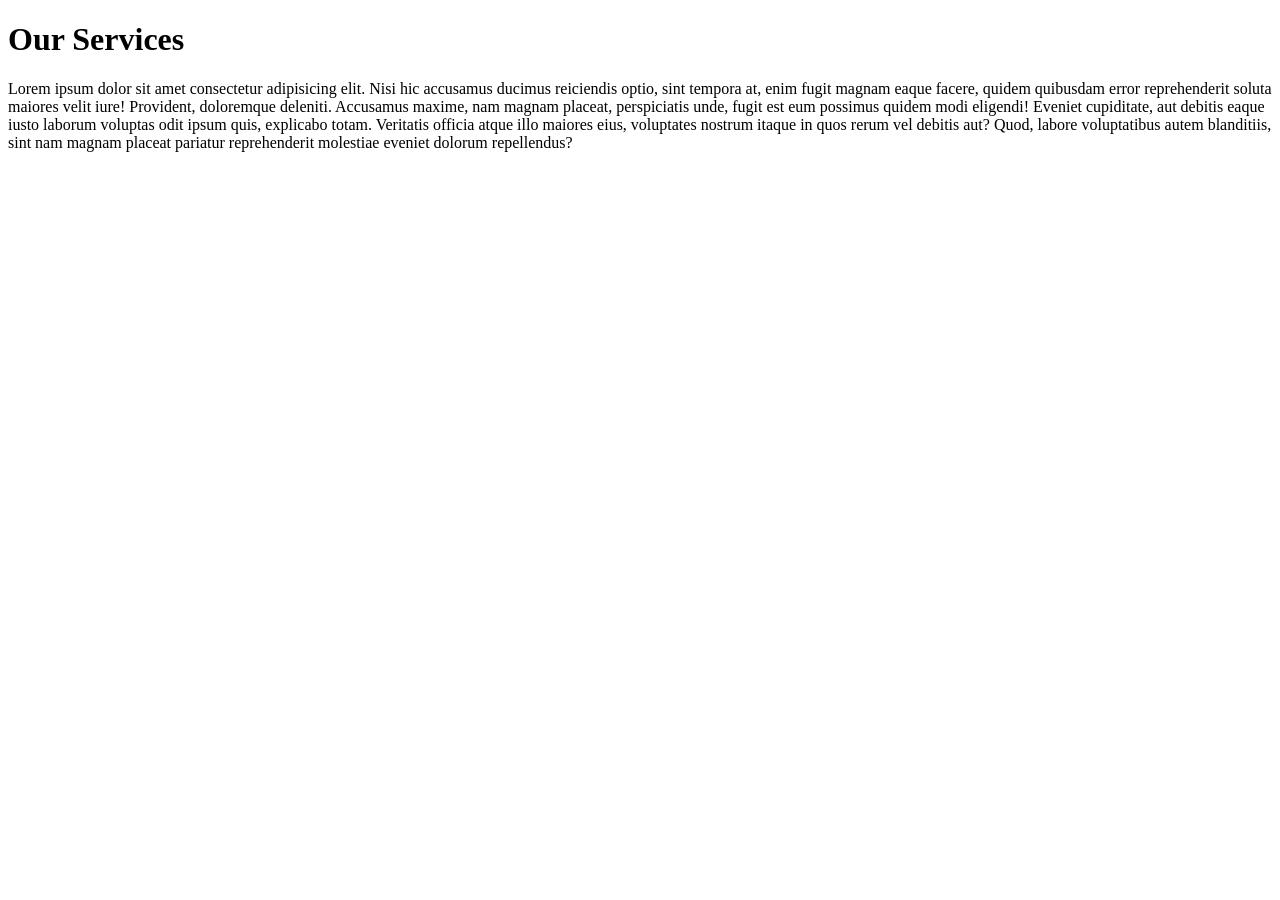
<file: templates/services.html>
<!DOCTYPE html>
<html lang="en">
<head>
    <meta charset="UTF-8">
    <meta name="viewport" content="width=device-width, initial-scale=1.0">
    <title>Services page - Shopella</title>
</head>
<body>
    <h1> Our Services</h1>
    <p>Lorem ipsum dolor sit amet consectetur adipisicing elit. Nisi hic accusamus ducimus reiciendis optio, sint tempora at, enim fugit magnam eaque facere, quidem quibusdam error reprehenderit soluta maiores velit iure!
    Provident, doloremque deleniti. Accusamus maxime, nam magnam placeat, perspiciatis unde, fugit est eum possimus quidem modi eligendi! Eveniet cupiditate, aut debitis eaque iusto laborum voluptas odit ipsum quis, explicabo totam.
    Veritatis officia atque illo maiores eius, voluptates nostrum itaque in quos rerum vel debitis aut? Quod, labore voluptatibus autem blanditiis, sint nam magnam placeat pariatur reprehenderit molestiae eveniet dolorum repellendus?</p>
</body>
</html>
</file>
